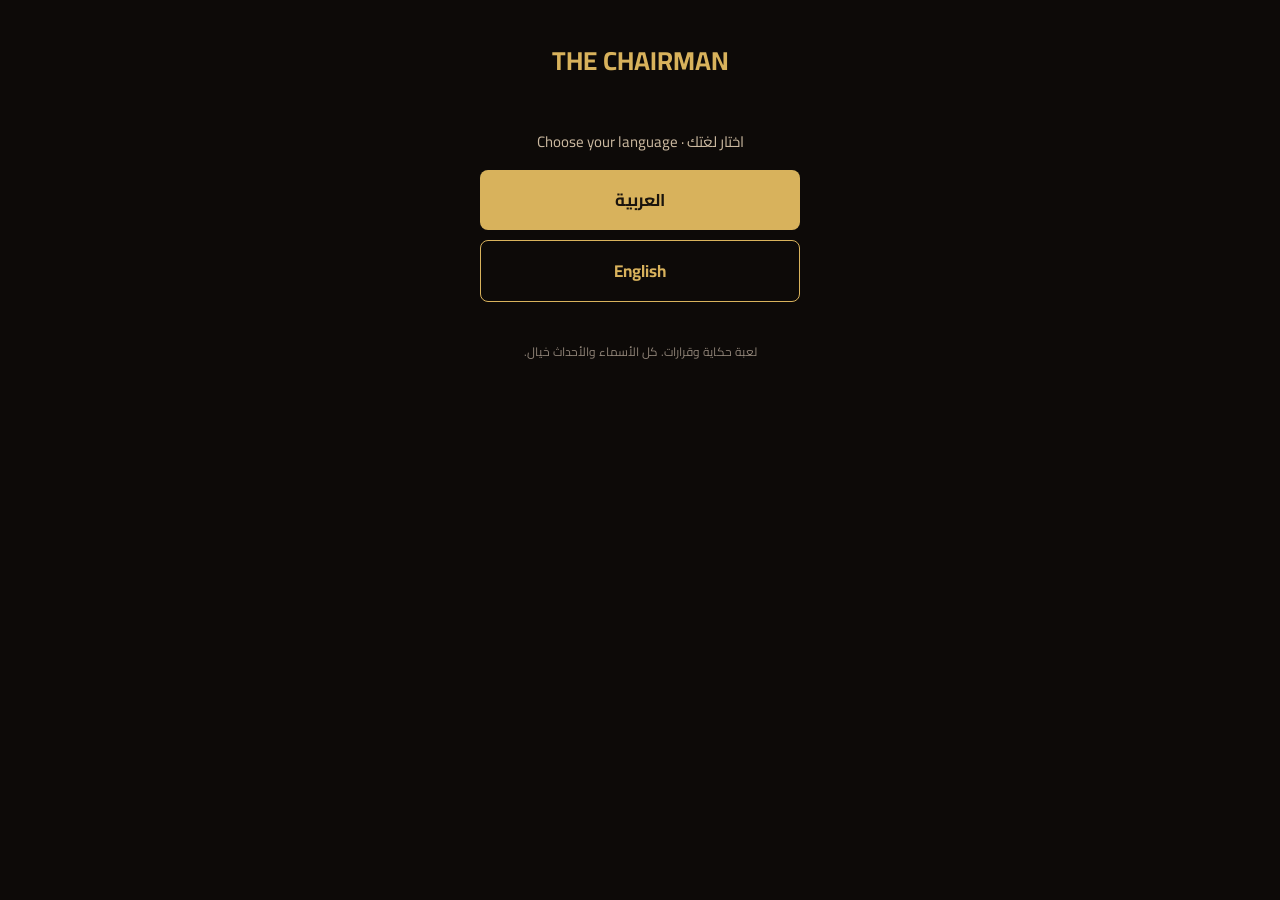
<file: index.html>
<!doctype html>
<html lang="ar" dir="rtl">
<head>
<meta charset="utf-8">
<meta name="viewport" content="width=device-width, initial-scale=1">
<title>THE CHAIRMAN</title>
<meta name="description" content="THE CHAIRMAN: a free interactive story game. Arabic / English. لعبة قصص تفاعلية مجانية.">
<meta property="og:title" content="THE CHAIRMAN">
<meta property="og:description" content="نادي كبير وقع. وحد لازم يرجّعه. A big club has fallen. Someone has to bring it back.">
<meta property="og:image" content="https://family-game-eg.github.io/chairman/cover.jpg">
<link rel="preconnect" href="https://fonts.googleapis.com"><link rel="preconnect" href="https://fonts.gstatic.com" crossorigin>
<link href="https://fonts.googleapis.com/css2?family=Cairo:wght@400;600;700;800&display=swap" rel="stylesheet">
<link rel="stylesheet" href="game.css">
<style>
html,body{margin:0;background:#0d0a08;color:#f3ede4;font-family:'Cairo',system-ui,sans-serif}
.wrap{max-width:520px;margin:0 auto;padding:12px 12px 40px}
.top{text-align:center;padding:18px 0 6px}
.top a{color:#d8b25c;text-decoration:none;font-size:13px}
.top h1{font-size:26px;margin:6px 0 2px;color:#d8b25c}
.foot{text-align:center;color:#8f8377;font-size:12px;margin-top:18px}
button,input{font-family:inherit}
#langpick{text-align:center;padding:34px 10px 10px}
#langpick .lp-title{font-size:15px;color:#cbb9a0;margin-bottom:14px}
#langpick button{display:block;width:100%;max-width:320px;margin:10px auto;background:#d8b25c;color:#1a140d;border:0;border-radius:8px;padding:14px;font-size:17px;font-weight:700;cursor:pointer;min-height:48px}
#langpick button.lp-en{background:transparent;color:#d8b25c;border:1px solid #d8b25c}
#langswitch{position:fixed;top:8px;inset-inline-start:8px;z-index:99;background:rgba(36,29,24,.85);color:#d8b25c;border:1px solid #4a3d30;border-radius:20px;padding:4px 12px;font-size:12px;font-weight:700;cursor:pointer}
</style>
</head>
<body>
<button id="langswitch" type="button" style="display:none">English</button>
<div class="wrap">
<div class="top"><h1>THE CHAIRMAN</h1></div>
<div id="langpick" style="display:none">
<div class="lp-title">اختار لغتك · Choose your language</div>
<button type="button" data-lang="ar">العربية</button>
<button type="button" data-lang="en" class="lp-en">English</button>
</div>
<div id="root"></div>
<div class="foot" id="foot">لعبة حكاية وقرارات. كل الأسماء والأحداث خيال.</div>
</div>
<script>
(function(){
  var KEY="chairman-lang";
  var FOOT={ar:"لعبة حكاية وقرارات. كل الأسماء والأحداث خيال.",en:"A story and decisions game. All names and events are fiction."};
  var OTHER={ar:"English",en:"العربية"};
  var TAGS={"أسطورة":"Legend","بداية":"The start","بعد الخسارة":"After the Loss","رئيس النادي":"Club President","عضو تحت السن":"Junior Member","عضو مجلس":"Board member","لاعب أول فريق":"First-team player","مرشح":"Candidate","مرشح للرئاسة":"Presidential Candidate","مصاب":"Injured","معتزل":"Retired","موظف إدارة":"Administration clerk","نائب رئيس":"Vice President","ناشئ":"Youth player","نجم الفريق":"Star of the Team"};
  function migrateTag(lang){
    try{
      var raw=localStorage.getItem("chairman-save.v1");
      if(!raw)return;
      var sv=JSON.parse(raw);
      if(!sv||!sv.tag)return;
      for(var ar in TAGS){var en=TAGS[ar];
        if(lang==="en"&&sv.tag===ar)sv.tag=en;
        else if(lang==="ar"&&sv.tag===en)sv.tag=ar;}
      localStorage.setItem("chairman-save.v1",JSON.stringify(sv));
    }catch(e){}
  }
  function start(lang){
    migrateTag(lang);
    try{localStorage.setItem(KEY,lang);}catch(e){}
    document.documentElement.lang=lang;
    document.documentElement.dir=lang==="ar"?"rtl":"ltr";
    document.getElementById("foot").textContent=FOOT[lang];
    var sw=document.getElementById("langswitch");
    sw.textContent=OTHER[lang];
    sw.style.display="block";
    sw.onclick=function(){
      try{localStorage.setItem(KEY,lang==="ar"?"en":"ar");}catch(e){}
      location.reload();
    };
    document.getElementById("langpick").style.display="none";
    var s=document.createElement("script");
    s.src=lang==="ar"?"game.js":"game-en.js";
    document.body.appendChild(s);
  }
  var saved=null;
  try{saved=localStorage.getItem(KEY);}catch(e){}
  if(saved==="ar"||saved==="en"){start(saved);}
  else{
    var lp=document.getElementById("langpick");
    lp.style.display="block";
    var btns=lp.querySelectorAll("button[data-lang]");
    for(var i=0;i<btns.length;i++){btns[i].onclick=function(){start(this.getAttribute("data-lang"));};}    
  }
})();
</script>
</body>
</html>
</file>
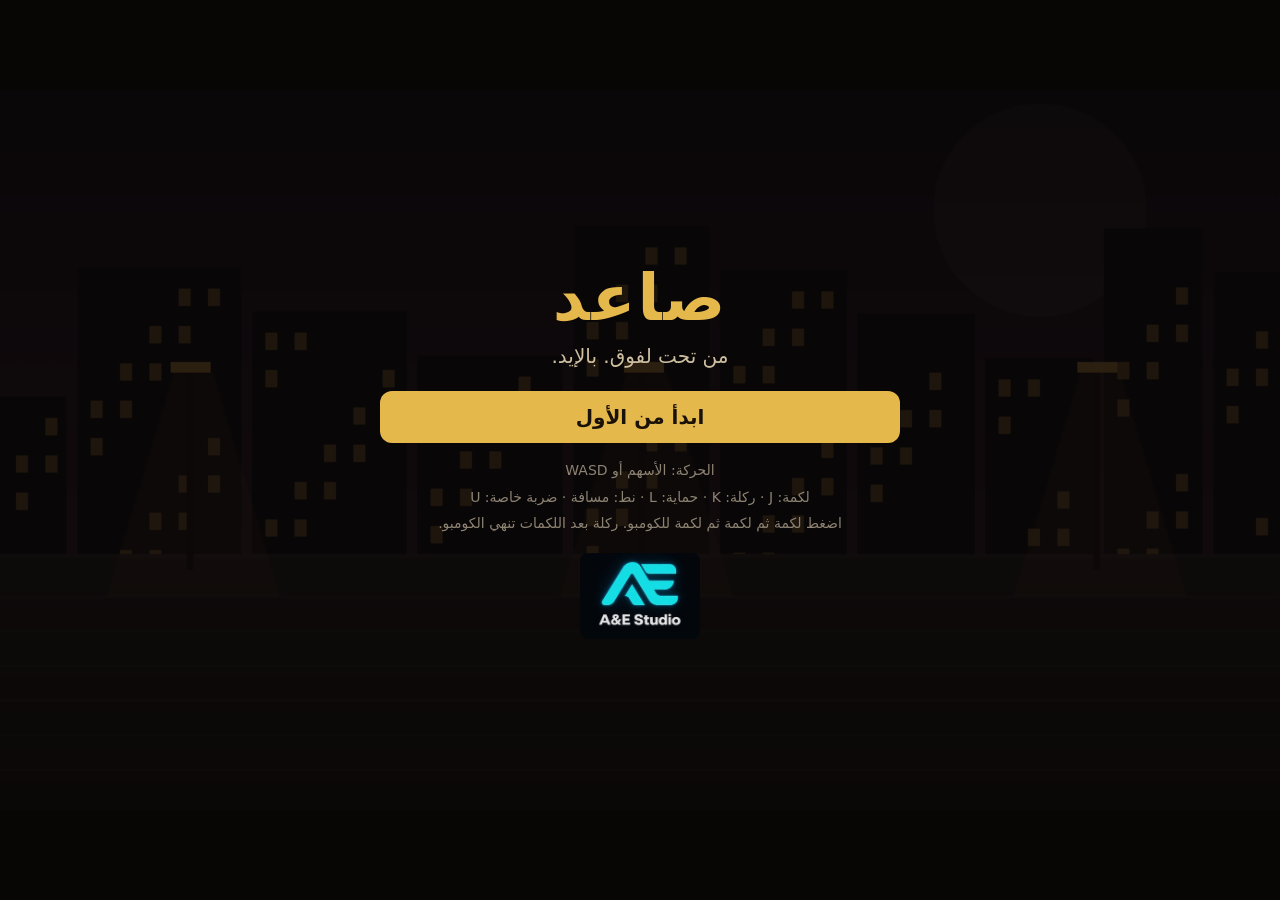
<file: sa3ed/index.html>
<!doctype html>
<html lang="ar" dir="rtl">
<head>
<meta charset="utf-8">
<meta name="viewport" content="width=device-width,initial-scale=1,maximum-scale=1,user-scalable=no,viewport-fit=cover">
<title>صاعد</title>
<meta property="og:title" content="صاعد">
<meta property="og:description" content="لعبة عراك شوارع 2D. من تحت لفوق، بالإيد.">
<style>
html,body{margin:0;height:100%;background:#0b0908;overflow:hidden;touch-action:none;user-select:none;-webkit-user-select:none;-webkit-touch-callout:none;font-family:system-ui,-apple-system,'Segoe UI',Tahoma,Arial,sans-serif;color:#f1e6d0}
#c{position:fixed;left:50%;top:50%;transform:translate(-50%,-50%);background:#000;image-rendering:auto}
#menu{position:fixed;inset:0;display:flex;align-items:center;justify-content:center;background:rgba(8,6,5,.82);z-index:5;text-align:center;padding:16px;box-sizing:border-box}
#menu.hide{display:none}
.card{max-width:520px;width:100%}
h1{font-size:64px;margin:0 0 4px;color:#e5b84c;letter-spacing:2px}
h2{font-size:34px;margin:0 0 6px;color:#e5b84c}
.sub{font-size:20px;color:#cdbf9f;margin:0 0 18px;line-height:1.7}
.kb{font-size:14px;color:#8d8372;margin:14px 0 0;line-height:1.9}
button.b{display:block;width:100%;margin:10px 0;padding:14px;font-size:20px;font-weight:700;border:0;border-radius:12px;background:#e5b84c;color:#1a1208;font-family:inherit;cursor:pointer}
button.b.alt{background:#2a221c;color:#e5b84c;border:1px solid #5a4a2c}
#tc{position:fixed;inset:0;z-index:3;pointer-events:none;display:none}
#tc.on{display:block}
.tb{position:absolute;pointer-events:auto;border-radius:50%;background:rgba(229,184,76,.18);border:2px solid rgba(229,184,76,.55);color:#f1e6d0;display:flex;align-items:center;justify-content:center;font-weight:700;font-size:15px;touch-action:none}
.tb.on{background:rgba(229,184,76,.5)}
#rot{position:fixed;inset:0;z-index:9;background:#0b0908;display:none;align-items:center;justify-content:center;text-align:center;font-size:22px;color:#e5b84c;padding:20px}
</style>
</head>
<body>
<canvas id="c"></canvas>
<div id="tc"></div>
<div id="menu"><div class="card" id="card"></div></div>
<div id="rot">لف الموبايل بالعرض عشان تلعب</div>
<script>
(()=>{
'use strict';
const W=960,H=540,LT=360,LB=500;
const cv=document.getElementById('c'),ctx=cv.getContext('2d');cv.width=W;cv.height=H;
const menu=document.getElementById('menu'),card=document.getElementById('card'),tc=document.getElementById('tc'),rot=document.getElementById('rot');
const touch=('ontouchstart' in window)||navigator.maxTouchPoints>0;
function resize(){const s=Math.min(innerWidth/W,innerHeight/H);cv.style.width=W*s+'px';cv.style.height=H*s+'px';
  rot.style.display=(touch&&innerHeight>innerWidth)?'flex':'none';}
addEventListener('resize',resize);resize();

/* ---------- audio ---------- */
let AC=null,mute=false;
function snd(f,d,type,vol,slide){if(mute)return;try{AC=AC||new (window.AudioContext||window.webkitAudioContext)();const o=AC.createOscillator(),g=AC.createGain();o.type=type||'square';o.frequency.value=f;if(slide)o.frequency.exponentialRampToValueAtTime(Math.max(30,f+slide),AC.currentTime+d);g.gain.value=vol||.06;g.gain.exponentialRampToValueAtTime(.0001,AC.currentTime+d);o.connect(g);g.connect(AC.destination);o.start();o.stop(AC.currentTime+d);}catch(e){}}
const sHit=()=>snd(140,.09,'sawtooth',.09,-80),sBig=()=>snd(90,.2,'sawtooth',.12,-50),sSwing=()=>snd(300,.06,'triangle',.03,-120),sBlock=()=>snd(500,.05,'square',.04),sPick=()=>snd(600,.15,'sine',.06,300);

/* ---------- input ---------- */
const keys={};const pressed={};
const KM={ArrowLeft:'L',KeyA:'L',ArrowRight:'R',KeyD:'R',ArrowUp:'U',KeyW:'U',ArrowDown:'D',KeyS:'D',Space:'J',KeyJ:'P',KeyZ:'P',KeyK:'K',KeyX:'K',KeyL:'B',KeyC:'B',KeyU:'S',KeyV:'S',ShiftLeft:'B'};
addEventListener('keydown',e=>{const k=KM[e.code];if(k){e.preventDefault();if(!keys[k])pressed[k]=true;keys[k]=true;}if(e.code==='Enter'&&!menu.classList.contains('hide')){const b=card.querySelector('button');b&&b.click();}if(e.code==='KeyM')mute=!mute;});
addEventListener('keyup',e=>{const k=KM[e.code];if(k){e.preventDefault();keys[k]=false;}});
addEventListener('blur',()=>{for(const k in keys)keys[k]=false;});
function buildTouch(){
  const defs=[['L','◀',20,18,64],['R','▶',108,18,64],['U','▲',64,86,60],['D','▼',64,-46,60],
    ['P','لكمة',null,64,74,20],['K','ركلة',null,150,74,20],['B','حماية',null,20,64,98],['J','نط',null,110,60,110],['S','خاصة',null,170,60,70]];
  const L=[ // [key,label,css]
   ['L','◀','left:14px;bottom:54px;width:62px;height:62px'],['R','▶','left:98px;bottom:54px;width:62px;height:62px'],
   ['U','▲','left:56px;bottom:118px;width:56px;height:56px'],['D','▼','left:56px;bottom:-4px;width:56px;height:56px'],
   ['P','لكمة','right:14px;bottom:70px;width:78px;height:78px'],['K','ركلة','right:104px;bottom:44px;width:78px;height:78px'],
   ['B','حماية','right:14px;bottom:-4px;width:64px;height:64px'],['J','نط','right:196px;bottom:30px;width:62px;height:62px'],['S','خاصة','right:104px;bottom:132px;width:64px;height:64px']];
  for(const [k,t,css] of L){const d=document.createElement('div');d.className='tb';d.textContent=t;d.style.cssText=css;
    const on=e=>{e.preventDefault();if(!keys[k])pressed[k]=true;keys[k]=true;d.classList.add('on');};
    const off=e=>{e.preventDefault();keys[k]=false;d.classList.remove('on');};
    d.addEventListener('pointerdown',on);d.addEventListener('pointerup',off);d.addEventListener('pointercancel',off);d.addEventListener('pointerleave',off);
    tc.appendChild(d);}
}
buildTouch();
if(touch)tc.classList.add('on');

/* ---------- data ---------- */
const ATK={
 p1:{kind:'punch',su:4,ac:4,rc:8,dmg:6,rch:54,kb:3,stun:14},
 p2:{kind:'punch2',su:4,ac:4,rc:9,dmg:7,rch:56,kb:4,stun:14},
 p3:{kind:'punch3',su:6,ac:4,rc:16,dmg:11,rch:62,kb:9,stun:30,down:1,mv:3},
 k:{kind:'kick',su:9,ac:5,rc:16,dmg:13,rch:72,kb:10,stun:30,down:1},
 jk:{kind:'air',su:0,ac:40,rc:0,dmg:11,rch:60,kb:8,stun:24,down:1},
 spin:{kind:'spin',su:6,ac:14,rc:14,dmg:20,rch:115,kb:14,stun:40,down:1,aoe:1},
 jab:{kind:'punch',su:16,ac:4,rc:20,dmg:7,rch:56,kb:4,stun:16},
 ekick:{kind:'kick',su:22,ac:5,rc:22,dmg:10,rch:66,kb:8,stun:22,down:1},
 slash:{kind:'punch',su:12,ac:4,rc:18,dmg:9,rch:58,kb:5,stun:18,blade:1},
 hook:{kind:'punch3',su:24,ac:5,rc:26,dmg:15,rch:68,kb:10,stun:30,down:1},
 stomp:{kind:'slam',su:30,ac:5,rc:30,dmg:14,rch:110,kb:9,stun:28,down:1,aoe:1},
 charge:{kind:'charge',su:30,ac:26,rc:26,dmg:16,rch:60,kb:11,stun:34,down:1,mv:9},
 slam:{kind:'slam',su:34,ac:5,rc:30,dmg:20,rch:140,kb:12,stun:40,down:1,aoe:1},
 flurry:{kind:'punch',su:10,ac:4,rc:10,dmg:8,rch:58,kb:4,stun:14,multi:3},
 bkick:{kind:'kick',su:12,ac:5,rc:16,dmg:13,rch:76,kb:10,stun:28,down:1}
};
const TYPES={
 thug:{hp:34,spd:1.3,sc:1,skin:'#b98a63',top:'#5f6168',pants:'#2b2d33',hair:'#1a1410',atks:['jab','jab','ekick'],cd:[55,110],pts:100},
 knife:{hp:28,spd:2.0,sc:.98,skin:'#a87855',top:'#7a4b3a',pants:'#241f1d',hair:'#120e0c',atks:['slash','slash'],cd:[40,85],pts:150,knife:1},
 brute:{hp:78,spd:.95,sc:1.18,skin:'#a07050',top:'#3f4a55',pants:'#1c1f24',hair:'#0f0c0a',atks:['hook','stomp'],cd:[70,130],pts:300,poise:3},
 bally:{boss:1,name:'بلية',hp:210,spd:1.5,sc:1.28,skin:'#a87855',top:'#8a2a2a',pants:'#1a1214',hair:'#0c0a0a',atks:['jab','ekick','charge','hook'],cd:[35,75],pts:1000,poise:5},
 gazar:{boss:1,name:'الجزار',hp:300,spd:1.2,sc:1.34,skin:'#9c6a48',top:'#d8d2c4',pants:'#2a2420',hair:'#161010',atks:['hook','slam','stomp','jab'],cd:[40,80],pts:1500,poise:6},
 antar:{boss:1,name:'عنتر',hp:340,spd:2.1,sc:1.2,skin:'#8e5e40',top:'#1f3a5a',pants:'#14171c',hair:'#090707',atks:['flurry','bkick','charge','ekick'],cd:[25,60],pts:2000,poise:6},
 basha:{boss:1,name:'الباشا',hp:460,spd:1.9,sc:1.26,skin:'#b08462',top:'#e8e4da',pants:'#17151a',hair:'#bdbdbd',atks:['flurry','bkick','charge','slam','hook'],cd:[22,55],pts:3000,poise:7}
};
const STAGES=[
 {name:'الحارة',intro:'تلات سنين ماحدش سأل عليك. النهارده الحارة كلها هتعرف اسمك. بلية ملك الحارة مستنيك في آخرها.',
  sky:['#150f1a','#3b2230'],bld:'#0f0a10',win:'#e2a94a',ground:['#2a2123','#18120f'],waves:[['thug','thug'],['thug','thug','knife']],boss:'bally'},
 {name:'السوق',intro:'الحارة عرفتك. بس السوق ليه كبير، والجزار ما بيسيبش حد يعدّي من غير ما يدفع تمنه.',
  sky:['#1a1210','#4a2c1c'],bld:'#140c08',win:'#f0b860',ground:['#352820','#1a120d'],waves:[['thug','knife','knife'],['brute','thug'],['brute','knife','thug']],boss:'gazar'},
 {name:'الكوبري',intro:'تحت الكوبري بيتحدد مين يطلع ومين يقع. عنتر ما اتهزمش في سبعتاشر نزال.',
  sky:['#0a1220','#1c3250'],bld:'#080d16',win:'#7fb4e0',ground:['#222a33','#12171c'],waves:[['knife','knife','thug','thug'],['brute','brute'],['knife','brute','thug']],boss:'antar'},
 {name:'البرج',intro:'آخر دور. الباشا قاعد فوق ومحدش وصله. الليلة هتعرف إنت مين.',
  sky:['#120a10','#3a1830'],bld:'#0a060a',win:'#ffd36a',ground:['#2b2228','#150f14'],waves:[['brute','knife','knife'],['brute','brute','thug','knife'],['brute','knife','knife','thug']],boss:'basha'}
];

/* ---------- state ---------- */
let G=null,stageIdx=0,best=+(localStorage.getItem('sa3ed.best')||0),shake=0,hitstop=0,parts=[],foods=[],floats=[],frame=0;
function mkFighter(o){return Object.assign({x:0,y:430,z:0,vz:0,vx:0,f:1,hp:100,max:100,st:'idle',t:0,atk:null,hitDone:false,anim:0,stun:0,inv:0,sc:1,cd:60,engaged:false,poise:0,flash:0,dead:false,aiT:0,jumpAtk:false,multiN:0},o);}
function newGame(){
  G={mode:'play',p:mkFighter({x:140,y:440,hp:100,max:100,skin:'#b88a60',top:'#b02a24',pants:'#14161c',hair:'#0c0907',sc:1.02,isP:1,meter:0,combo:0,comboT:0,buf:null,bufT:0}),
     en:[],wave:0,boss:false,score:0,spawnT:0,bannerT:0,banner:'',clear:false,clearT:0,bossRef:null,kills:0};
}
function startStage(i){
  stageIdx=i;const keepScore=G?G.score:0,php=G?Math.min(100,G.p.hp+40):100;
  newGame();G.score=keepScore;if(i>0)G.p.hp=Math.max(php,60);foods=[];parts=[];floats=[];
  G.bannerT=120;G.banner=STAGES[i].name;G.spawnT=60;hideMenu();
}
function spawn(type,fromLeft,stIdx){
  const T=TYPES[type],k=1+.1*stageIdx;
  const e=mkFighter({type,x:fromLeft?-50:W+50,y:LT+30+Math.random()*(LB-LT-50),f:fromLeft?1:-1,hp:Math.round(T.hp*(T.boss?1:k)),max:Math.round(T.hp*(T.boss?1:k)),sc:T.sc,skin:T.skin,top:T.top,pants:T.pants,hair:T.hair,T,cd:60+Math.random()*50,poise:T.poise||0,pmax:T.poise||0,knife:T.knife,boss:T.boss});
  e.st='walk';e.entering=true;G.en.push(e);return e;
}
function nextWave(){
  const S=STAGES[stageIdx];
  if(G.wave<S.waves.length){
    const w=S.waves[G.wave];G.wave++;G.bannerT=90;G.banner='الموجة '+G.wave+' من '+S.waves.length;
    w.forEach((t,i)=>spawn(t,i%2===0,stageIdx));
  }else if(!G.boss){
    G.boss=true;const b=spawn(S.boss,false,stageIdx);G.bossRef=b;G.bannerT=140;G.banner='الزعيم: '+TYPES[S.boss].name;snd(70,.5,'sawtooth',.1,-30);
  }
}

/* ---------- combat ---------- */
function free(f){return f.st==='idle'||f.st==='walk';}
function startAtk(f,name){f.st='atk';f.atk=name;f.t=0;f.hitDone=false;f.multiN=0;if(f.isP)sSwing();}
function inFront(a,b,reach){const dx=(b.x-a.x)*a.f;return dx>-18&&dx<reach;}
function applyHit(a,b,A){
  const dir=b.x>=a.x?1:-1;let dmg=A.dmg;
  const blocking=b.st==='block'&&b.f===-dir;
  if(blocking){dmg=Math.max(1,Math.round(dmg*.15));b.hp-=dmg;b.x+=dir*6;sBlock();spark(b.x-dir*-10,b.y-b.z-70,'#9ec8ff',6);b.flash=4;hitstop=2;if(a.isP===undefined&&A.dmg>=14){a.st='hurt';a.stun=18;a.t=0;}return;}
  b.hp-=dmg;b.flash=5;hitstop=Math.max(hitstop,A.down?7:3);shake=Math.max(shake,A.down?8:3);
  A.down?sBig():sHit();spark(b.x,b.y-b.z-70,'#ffd9a0',A.down?12:7);
  if(a.isP){a.meter=Math.min(100,a.meter+(A.down?9:5));G.score+=dmg*2;floats.push({x:b.x,y:b.y-b.z-130,t:30,s:'-'+dmg});}
  else if(b.isP){b.combo=0;}
  if(b.boss){b.poise-=A.down?2:1;if(b.poise<=0){b.poise=b.pmax;b.st='down';b.t=0;b.vx=dir*A.kb*.6;b.vz=5;b.atk=null;}else if(A.dmg>=11&&b.st!=='atk'){b.st='hurt';b.stun=14;b.t=0;b.vx=dir*2;}return;}
  if(b.T&&b.T.poise&&!A.down){b.poise--;if(b.poise>0&&b.st==='atk'){return;}if(b.poise<=0)b.poise=b.pmax;}
  b.atk=null;
  if(A.down||b.hp<=0){b.st='down';b.t=0;b.vx=dir*A.kb*.7;b.vz=A.down?6:3;}
  else{b.st='hurt';b.stun=A.stun;b.t=0;b.vx=dir*A.kb*.5;}
}
function spark(x,y,c,n){for(let i=0;i<n;i++)parts.push({x,y,vx:(Math.random()-.5)*7,vy:(Math.random()-.9)*6,l:14+Math.random()*10,c});}
function updAtk(f){
  const A=ATK[f.atk];f.t++;
  const total=A.su+A.ac+A.rc;
  if(f.atk==='jk'){
    if(!f.hitDone)for(const tg of targets(f)){if(inFront(f,tg,A.rch)&&Math.abs(tg.y-f.y)<34&&f.z>8){applyHit(f,tg,A);f.hitDone=true;}}
    if(f.z<=0){f.st='idle';f.atk=null;}return;
  }
  if(f.t>A.su&&f.t<=A.su+A.ac){
    if(A.mv)f.x+=f.f*A.mv;
    if(!f.hitDone||(A.multi&&f.t%4===0&&f.multiN<A.multi)){
      let hit=false;
      for(const tg of targets(f)){
        if(tg.inv>0||tg.st==='down'||tg.dead)continue;
        const dy=Math.abs(tg.y-f.y);
        const ok=A.aoe?(Math.abs(tg.x-f.x)<A.rch&&dy<46):(inFront(f,tg,A.rch)&&dy<32&&Math.abs(tg.z-f.z)<50);
        if(ok){applyHit(f,tg,A);hit=true;}
      }
      if(hit){f.hitDone=true;f.multiN++;if(f.atk==='p3'||f.atk==='k')f.cancelOK=true;}
      else if(A.multi&&f.t%4===0)f.multiN++;
    }
  }
  if(f.atk==='spin')f.inv=2;
  if(f.t>=total){f.st='idle';f.atk=null;}
}
function targets(f){return f.isP?G.en.filter(e=>!e.dead):[G.p];}

/* ---------- player ---------- */
function updPlayer(p){
  const sp=3.3;
  if(p.inv>0)p.inv--;
  if(p.flash>0)p.flash--;
  if(p.comboT>0){p.comboT--;if(!p.comboT)p.combo=0;}
  if(pressed.P){p.buf='P';p.bufT=10;}if(pressed.K){p.buf='K';p.bufT=10;}if(pressed.S){p.buf='S';p.bufT=10;}if(pressed.J){p.buf='J';p.bufT=6;}
  if(p.bufT>0){p.bufT--;if(!p.bufT)p.buf=null;}
  p.anim++;
  const mx=(keys.R?1:0)-(keys.L?1:0),my=(keys.D?1:0)-(keys.U?1:0);
  if(p.st==='hurt'){p.t++;p.x+=p.vx;p.vx*=.8;if(p.t>=p.stun){p.st='idle';}}
  else if(p.st==='down'){p.t++;p.x+=p.vx;p.vx*=.9;p.inv=30;if(p.t>70&&p.z<=0){if(p.hp<=0){p.dead=true;}else{p.st='idle';p.inv=40;}}}
  else if(p.st==='atk'){
    if(p.atk==='jk'){p.x+=p.f*1.5+mx*1.5;}
    updAtk(p);
    if(p.st==='atk'){const A=ATK[p.atk];if(p.t>A.su+A.ac&&p.buf==='P'&&(p.atk==='p1'||p.atk==='p2')){const n=p.atk==='p1'?'p2':'p3';p.buf=null;startAtk(p,n);}
      else if(p.t>A.su+A.ac&&p.buf==='K'&&(p.atk==='p1'||p.atk==='p2'||p.atk==='p3')){p.buf=null;startAtk(p,'k');}}
  }else{
    if(keys.B&&p.z<=0){p.st='block';}
    else if(p.st==='block'){p.st='idle';}
    if(p.st!=='block'){
      if(mx||my){p.st='walk';if(mx)p.f=mx;p.x+=mx*sp;p.y+=my*sp*.75;}else if(p.z<=0)p.st='idle';
      if(p.buf==='J'&&p.z<=0){p.vz=12;p.buf=null;}
      if(p.z>0||p.vz>0){if(p.buf==='K'||p.buf==='P'){p.buf=null;startAtk(p,'jk');}}
      else if(p.buf==='S'&&p.meter>=50){p.meter-=50;p.buf=null;startAtk(p,'spin');sBig();}
      else if(p.buf==='P'){p.buf=null;const c=p.comboT>0?p.combo:0;startAtk(p,'p1');p.combo=1;p.comboT=40;}
      else if(p.buf==='K'){p.buf=null;startAtk(p,'k');}
    }
  }
  if(p.z>0||p.vz!==0){p.z+=p.vz;p.vz-=.75;if(p.z<=0){p.z=0;p.vz=0;if(p.st==='atk'&&p.atk==='jk'){p.st='idle';p.atk=null;}}}
  p.x=Math.max(30,Math.min(W-30,p.x));p.y=Math.max(LT,Math.min(LB,p.y));
  if(p.hp<=0&&p.st!=='down'){p.hp=0;p.st='down';p.t=0;p.vx=-p.f*4;p.vz=6;}
  if(p.hp<=0&&p.st==='down'&&p.t>60&&G.mode==='play'){G.mode='dead';setTimeout(showDead,500);}
}

/* ---------- enemies ---------- */
function updEnemy(e){
  const p=G.p,T=e.T;
  e.anim++;if(e.flash>0)e.flash--;if(e.inv>0)e.inv--;
  if(e.z>0||e.vz){e.z+=e.vz;e.vz-=.7;if(e.z<=0){e.z=0;e.vz=0;}}
  if(e.dead){e.t++;return;}
  if(e.st==='down'){e.t++;e.x+=e.vx;e.vx*=.88;e.inv=20;if(e.hp<=0&&e.t>55){e.dead=true;e.t=0;onKill(e);return;}if(e.hp>0&&e.t>60&&e.z<=0){e.st='idle';e.inv=40;e.cd=30;}return;}
  if(e.st==='hurt'){e.t++;e.x+=e.vx;e.vx*=.8;if(e.t>=e.stun){e.st='idle';e.cd=Math.min(e.cd,25);}return;}
  if(e.entering){e.f=e.x<W/2?1:-1;e.x+=e.f*2.4;e.st='walk';if(e.x>40&&e.x<W-40)e.entering=false;return;}
  if(e.st==='atk'){
    if(T.boss&&e.atk!=='charge'&&e.atk!=='slam')e.f=e.f; 
    updAtk(e);if(e.st!=='atk'){e.cd=T.cd[0]+Math.random()*(T.cd[1]-T.cd[0]);if(T.boss&&e.hp<e.max*.5)e.cd*=.6;e.engaged=false;}return;
  }
  e.cd--;
  const dx=p.x-e.x,dy=p.y-e.y,ad=Math.abs(dx),ady=Math.abs(dy);
  if(p.st!=='down')e.f=dx>=0?1:-1;
  const engagedCount=G.en.filter(o=>o!==e&&o.engaged&&!o.dead).length;
  const wantEngage=e.engaged||engagedCount<(T.boss?3:2)||T.boss;
  if(wantEngage)e.engaged=true;
  const spd=T.spd*(T.boss&&e.hp<e.max*.5?1.25:1);
  // react: block if player is attacking nearby (non-boss chance)
  if(p.st==='atk'&&ad<110&&ady<40&&Math.random()<(T.boss?.02:.012)&&e.st!=='block'){e.st='block';e.t=0;}
  if(e.st==='block'){e.t++;if(e.t>26)e.st='idle';return;}
  if(!e.engaged){ // orbit
    const want=190+((e.x*7)%80);const tx=p.x-Math.sign(dx)*want;e.x+=Math.sign(tx-e.x)*Math.min(spd,Math.abs(tx-e.x));
    const ty=p.y+((e.y*3)%60-30);e.y+=Math.sign(ty-e.y)*Math.min(spd*.7,Math.abs(ty-e.y));e.st='walk';
  }else{
    const aname=T.atks[(Math.random()*T.atks.length)|0];
    const A=ATK[aname];const reach=Math.max(A.rch-10,50);
    if(ady>14||ad>reach-8&&A.kind!=='charge'){
      const tx=p.x-Math.sign(dx)*(reach-18);
      const mvx=ad>reach-8?Math.sign(dx)*spd:0;e.x+=mvx;
      const mvy=ady>14?Math.sign(dy)*spd*.8:0;e.y+=mvy;e.st='walk';
    }else e.st='idle';
    if(e.cd<=0&&p.st!=='down'&&(p.inv<=0)){
      let pick=aname;
      if(T.boss){ // choose by distance
        const options=T.atks.filter(n=>{const k=ATK[n].kind;if(k==='charge')return ad>150&&ad<420;if(k==='slam')return ad<150;return ad<ATK[n].rch+10;});
        if(options.length)pick=options[(Math.random()*options.length)|0];else{e.cd=10;return;}
      }else if(ad>A.rch||ady>30){e.cd=8;return;}
      e.f=dx>=0?1:-1;startAtk(e,pick);
    }
  }
  e.x=Math.max(-70,Math.min(W+70,e.x));e.y=Math.max(LT,Math.min(LB,e.y));
}
function onKill(e){
  G.score+=e.T.pts;G.kills++;if(Math.random()<(e.boss?1:.28))foods.push({x:e.x,y:e.y,l:900});
}

/* ---------- main update ---------- */
function update(){
  frame++;
  if(!G||G.mode==='menu')return;
  if(hitstop>0){hitstop--;for(const k in pressed)delete pressed[k];return;}
  const p=G.p;
  if(G.mode==='play'||G.mode==='dead'||G.mode==='clear'){
    updPlayer(p);
    for(const e of G.en)updEnemy(e);
    G.en=G.en.filter(e=>!(e.dead&&e.t>40));
    for(const fd of foods){fd.l--;if(Math.abs(fd.x-p.x)<30&&Math.abs(fd.y-p.y)<26&&p.hp>0){p.hp=Math.min(p.max,p.hp+25);fd.l=0;sPick();floats.push({x:p.x,y:p.y-130,t:40,s:'+٢٥',c:'#8fe08f'});}}
    foods=foods.filter(f=>f.l>0);
    if(G.mode==='play'){
      if(G.bannerT>0)G.bannerT--;
      if(G.spawnT>0)G.spawnT--;
      else if(G.en.filter(e=>!e.dead).length===0){
        if(G.boss){G.mode='clear';setTimeout(showClear,1400);}else{G.spawnT=50;nextWave();}
      }
    }
  }
  for(const q of parts){q.x+=q.vx;q.y+=q.vy;q.vy+=.4;q.l--;}parts=parts.filter(q=>q.l>0);
  for(const f of floats){f.t--;f.y-=.8;}floats=floats.filter(f=>f.t>0);
  if(shake>0)shake*=.85;if(shake<.3)shake=0;
  for(const k in pressed)delete pressed[k];
}

/* ---------- drawing ---------- */
function ik(sx,sy,tx,ty,l1,l2,dir){let dx=tx-sx,dy=ty-sy;let d=Math.hypot(dx,dy);const m=l1+l2-.5;if(d>m){dx*=m/d;dy*=m/d;d=m;}if(d<8)d=8;const a=Math.atan2(dy,dx);const c=Math.max(-1,Math.min(1,(l1*l1+d*d-l2*l2)/(2*l1*d)));const b=Math.acos(c)*dir;return[sx+Math.cos(a+b)*l1,sy+Math.sin(a+b)*l1,sx+dx,sy+dy];}
function lerp(a,b,t){return a+(b-a)*t;}
function pose(f){
  const P={hf:[30,-96],hb:[16,-90],ff:[12,0],fb:[-14,0],lean:0,rot:0,hdx:0};
  const bob=Math.sin(f.anim*.12)*1.5;P.hf[1]+=bob;P.hb[1]+=bob;
  if(f.st==='walk'){const q=f.anim*.25;P.ff=[12+Math.sin(q)*18,-Math.max(0,Math.cos(q))*8];P.fb=[-14-Math.sin(q)*18,-Math.max(0,-Math.cos(q))*8];}
  if(f.z>2){P.ff=[16,-24];P.fb=[-10,-16];}
  if(f.st==='block'){P.hf=[28,-114];P.hb=[36,-100];P.lean=4;}
  if(f.st==='hurt'){P.lean=-10;P.hf=[2,-70];P.hb=[-10,-76];P.hdx=-4;}
  if(f.st==='down'){const r=f.t<50?1:Math.max(0,1-(f.t-50)/20);P.rot=-1.45*r;P.hf=[10,-60];P.hb=[-6,-64];P.ff=[10,-6];P.fb=[-8,-10];}
  if(f.st==='atk'){
    const A=ATK[f.atk];let ext=0;
    if(f.t<=A.su){ext=-(f.t/Math.max(1,A.su));}else if(f.t<=A.su+A.ac)ext=1;else ext=1-(f.t-A.su-A.ac)/Math.max(1,A.rc);
    const w=Math.max(0,-ext),e=Math.max(0,ext);
    switch(A.kind){
      case 'punch':P.hf=[30+44*e-14*w,-98+4*e];P.hb=[14,-90];P.lean=4*e;P.ff=[16,0];P.fb=[-16,0];break;
      case 'punch2':P.hb=[26+46*e-14*w,-100];P.hf=[16,-92];P.lean=5*e;P.ff=[20,0];P.fb=[-18,0];break;
      case 'punch3':P.hf=[22+58*e-26*w,-92-8*e+14*w];P.hb=[10,-92];P.lean=10*e-6*w;P.ff=[26,0];P.fb=[-20,0];break;
      case 'kick':P.ff=[14+62*e-8*w,-80*e-26*w];P.lean=-8*e;P.fb=[-14,0];P.hf=[24,-100];P.hb=[6,-96];break;
      case 'air':P.ff=[44,-30];P.fb=[-8,-22];P.hf=[24,-100];P.hb=[0,-96];P.lean=-4;break;
      case 'spin':P.rot=f.t*.7;P.ff=[54,-48];P.fb=[-54,-48];P.hf=[36,-100];P.hb=[-36,-100];break;
      case 'charge':P.lean=16;P.hf=[42,-90];P.hb=[34,-104];P.ff=[24,0];P.fb=[-20,0];if(f.t<=A.su){P.lean=-6*w;P.hf=[0,-96];}break;
      case 'slam':{const up=f.t<=A.su?1:0;P.hf=up?[14,-150-6*w]:[46,-30];P.hb=up?[0,-150]:[34,-26];P.lean=up?-6:14;break;}
    }
  }
  return P;
}
function limb(x1,y1,x2,y2,x3,y3,col,w){ctx.strokeStyle=col;ctx.lineWidth=w;ctx.beginPath();ctx.moveTo(x1,y1);ctx.lineTo(x2,y2);ctx.lineTo(x3,y3);ctx.stroke();}
function drawF(f){
  const k=(f.y-LT)/(LB-LT),sc=f.sc*(.84+.26*k);
  if(f.dead&&f.t>20&&Math.floor(f.t/3)%2)return;
  ctx.save();
  ctx.fillStyle='rgba(0,0,0,.38)';ctx.beginPath();ctx.ellipse(f.x,f.y,30*sc,8*sc,0,0,7);ctx.fill();
  ctx.translate(f.x,f.y-f.z);ctx.scale(sc*f.f,sc);
  const P=pose(f);
  if(P.rot){ctx.translate(0,-50);ctx.rotate(P.rot);ctx.translate(0,50);}
  const hipY=-54,shY=-100,hx=P.lean;
  const skin=f.flash>0?'#fff':f.skin,top=f.flash>0?'#fff':f.top,pants=f.flash>0?'#ddd':f.pants;
  ctx.lineCap='round';ctx.lineJoin='round';
  // back limbs
  let l=ik(0,hipY,P.fb[0],P.fb[1],27,27,-1);limb(l[0],l[1],l[2],l[3],l[2],l[3],pants,12);ctx.strokeStyle=pants;ctx.lineWidth=12;ctx.beginPath();ctx.moveTo(0,hipY);ctx.lineTo(l[0],l[1]);ctx.lineTo(l[2],l[3]);ctx.stroke();
  ctx.fillStyle='#111';ctx.beginPath();ctx.ellipse(l[2]+4,l[3],9,4.5,0,0,7);ctx.fill();
  let a=ik(hx,shY,P.hb[0]+hx,P.hb[1],24,24,1);ctx.strokeStyle=skin;ctx.lineWidth=9;ctx.beginPath();ctx.moveTo(hx,shY);ctx.lineTo(a[0],a[1]);ctx.lineTo(a[2],a[3]);ctx.stroke();ctx.fillStyle=skin;ctx.beginPath();ctx.arc(a[2],a[3],5.5,0,7);ctx.fill();
  // torso
  ctx.strokeStyle=top;ctx.lineWidth=24;ctx.beginPath();ctx.moveTo(0,hipY);ctx.lineTo(hx,shY);ctx.stroke();
  ctx.strokeStyle=pants;ctx.lineWidth=14;ctx.beginPath();ctx.moveTo(-1,hipY+4);ctx.lineTo(1,hipY-2);ctx.stroke();
  // head
  ctx.fillStyle=skin;ctx.beginPath();ctx.arc(hx+P.hdx+2,shY-20,12,0,7);ctx.fill();
  ctx.fillStyle=f.hair;ctx.beginPath();ctx.arc(hx+P.hdx,shY-23,12.5,Math.PI*1.05,Math.PI*2.05);ctx.fill();
  if(f.isP){ctx.fillStyle='#e8e0d0';ctx.fillRect(hx+P.hdx-11,shY-29,24,4);}
  ctx.fillStyle='#111';ctx.beginPath();ctx.arc(hx+P.hdx+8,shY-20,1.8,0,7);ctx.fill();
  // front limbs
  l=ik(0,hipY,P.ff[0],P.ff[1],27,27,-1);ctx.strokeStyle=pants;ctx.lineWidth=13;ctx.beginPath();ctx.moveTo(0,hipY);ctx.lineTo(l[0],l[1]);ctx.lineTo(l[2],l[3]);ctx.stroke();
  ctx.fillStyle='#161616';ctx.beginPath();ctx.ellipse(l[2]+5,l[3],10,5,0,0,7);ctx.fill();
  a=ik(hx,shY,P.hf[0]+hx,P.hf[1],24,24,1);ctx.strokeStyle=skin;ctx.lineWidth=10;ctx.beginPath();ctx.moveTo(hx,shY);ctx.lineTo(a[0],a[1]);ctx.lineTo(a[2],a[3]);ctx.stroke();ctx.fillStyle=skin;ctx.beginPath();ctx.arc(a[2],a[3],6,0,7);ctx.fill();
  if(f.isP||f.boss){ctx.strokeStyle='#e8e0d0';ctx.lineWidth=11;ctx.beginPath();const mx=lerp(hx,a[0],.18),my=lerp(shY,a[1],.18);ctx.moveTo(a[2]-(a[2]-a[0])*.35,a[3]-(a[3]-a[1])*.35);ctx.lineTo(a[2],a[3]);ctx.stroke();}
  if(f.knife){ctx.strokeStyle='#d8dde2';ctx.lineWidth=3;ctx.beginPath();ctx.moveTo(a[2],a[3]);ctx.lineTo(a[2]+16,a[3]-6);ctx.stroke();}
  // telegraph
  if(f.st==='atk'&&!f.isP){const A=ATK[f.atk];if(f.t<A.su*.9&&A.su>=16){ctx.fillStyle='#ff4a3a';ctx.font='bold 26px system-ui';ctx.textAlign='center';ctx.fillText('!',hx,shY-52);}}
  ctx.restore();
}
function drawBG(){
  const S=STAGES[stageIdx];
  let g=ctx.createLinearGradient(0,0,0,LT);g.addColorStop(0,S.sky[0]);g.addColorStop(1,S.sky[1]);ctx.fillStyle=g;ctx.fillRect(0,0,W,H);
  // moon / glow
  ctx.fillStyle='rgba(255,230,180,.08)';ctx.beginPath();ctx.arc(780,90,80,0,7);ctx.fill();
  // buildings silhouettes (deterministic)
  ctx.fillStyle=S.bld;let x=-20,i=0;while(x<W+40){const bw=70+((i*53)%60),bh=150+((i*97)%130);ctx.fillRect(x,LT-bh+20,bw,bh);
    for(let wy=LT-bh+36;wy<LT-10;wy+=28)for(let wx=x+10;wx<x+bw-12;wx+=22){if(((wx*7+wy*3+i)%5)<2){ctx.fillStyle=S.win;ctx.globalAlpha=.55;ctx.fillRect(wx,wy,9,13);ctx.globalAlpha=1;ctx.fillStyle=S.bld;}}
    x+=bw+8;i++;}
  // ground
  g=ctx.createLinearGradient(0,LT-10,0,H);g.addColorStop(0,S.ground[0]);g.addColorStop(1,S.ground[1]);ctx.fillStyle=g;ctx.fillRect(0,LT-12,W,H-LT+12);
  ctx.fillStyle='rgba(255,255,255,.05)';ctx.fillRect(0,LT-12,W,3);
  ctx.strokeStyle='rgba(255,255,255,.05)';ctx.lineWidth=2;for(let k=0;k<6;k++){const yy=LT+20+k*26;ctx.beginPath();ctx.moveTo(0,yy);ctx.lineTo(W,yy);ctx.stroke();}
  // lamp posts
  for(let k=0;k<3;k++){const lx=140+k*340;ctx.fillStyle='#0a0808';ctx.fillRect(lx,LT-150,5,150);ctx.fillStyle=S.win;ctx.globalAlpha=.9;ctx.fillRect(lx-12,LT-156,30,8);ctx.globalAlpha=.1;ctx.beginPath();ctx.moveTo(lx-10,LT-148);ctx.lineTo(lx-60,LT+20);ctx.lineTo(lx+70,LT+20);ctx.lineTo(lx+20,LT-148);ctx.fill();ctx.globalAlpha=1;}
}
function bar(x,y,w,h,v,m,col,bg){ctx.fillStyle=bg||'#241c16';ctx.fillRect(x,y,w,h);ctx.fillStyle=col;ctx.fillRect(x,y,w*Math.max(0,v)/m,h);ctx.strokeStyle='#000';ctx.lineWidth=2;ctx.strokeRect(x,y,w,h);}
function txt(s,x,y,size,col,al){ctx.font='bold '+size+'px system-ui,Arial';ctx.fillStyle=col||'#f1e6d0';ctx.textAlign=al||'right';ctx.direction='rtl';ctx.fillText(s,x,y);}
function draw(){
  ctx.save();
  if(shake>0)ctx.translate((Math.random()-.5)*shake*2,(Math.random()-.5)*shake*2);
  drawBG();
  if(G){
    const list=[G.p,...G.en,...foods.map(f=>({food:1,y:f.y,x:f.x}))].sort((a,b)=>a.y-b.y);
    for(const o of list){
      if(o.food){ctx.fillStyle='rgba(0,0,0,.4)';ctx.beginPath();ctx.ellipse(o.x,o.y,16,5,0,0,7);ctx.fill();ctx.fillStyle='#d9b26a';ctx.fillRect(o.x-12,o.y-16,24,12);ctx.fillStyle='#7aa94a';ctx.fillRect(o.x-10,o.y-13,20,4);ctx.fillStyle='#b5753a';ctx.fillRect(o.x-12,o.y-8,24,5);continue;}
      drawF(o);
    }
    for(const q of parts){ctx.globalAlpha=Math.min(1,q.l/10);ctx.fillStyle=q.c;ctx.fillRect(q.x,q.y,3,3);}ctx.globalAlpha=1;
    for(const f of floats){ctx.globalAlpha=Math.min(1,f.t/15);txt(f.s,f.x,f.y,22,f.c||'#ffd36a','center');}ctx.globalAlpha=1;
    // HUD
    const p=G.p;
    ctx.fillStyle='rgba(0,0,0,.35)';ctx.fillRect(W-330,10,320,58);
    txt('صاعد',W-20,34,18,'#e5b84c');
    bar(W-320,40,300,14,p.hp,p.max,p.hp<30?'#d83a2e':'#c4372b');
    bar(W-320,58,200,6,p.meter,100,p.meter>=50?'#ffd36a':'#a98a3a');
    txt(STAGES[stageIdx].name+' · '+(G.boss?'الزعيم':'موجة '+Math.max(1,G.wave)),20,32,18,'#cdbf9f','left');
    txt('النقاط '+Math.floor(G.score),20,56,16,'#e5b84c','left');
    if(G.bossRef&&!G.bossRef.dead){const b=G.bossRef;ctx.fillStyle='rgba(0,0,0,.45)';ctx.fillRect(W/2-230,74,460,36);txt(b.T.name,W/2+216,94,16,'#ff9a7a');bar(W/2-220,98,440,8,b.hp,b.max,'#a3281f');}
    if(G.bannerT>0&&G.mode==='play'){ctx.globalAlpha=Math.min(1,G.bannerT/30);ctx.fillStyle='rgba(0,0,0,.45)';ctx.fillRect(0,200,W,70);txt(G.banner,W/2,248,40,'#e5b84c','center');ctx.globalAlpha=1;}
    if(G.mode==='dead'){ctx.fillStyle='rgba(120,0,0,.25)';ctx.fillRect(0,0,W,H);}
  }
  ctx.restore();
}

/* ---------- menus ---------- */
function hideMenu(){menu.classList.add('hide');}
function show(html){card.innerHTML=html;menu.classList.remove('hide');}
function bind(id,fn){const b=document.getElementById(id);if(b)b.onclick=fn;}
function showTitle(){
  if(G)G.mode='menu';
  const ctl=touch?'اللمس: الأزرار على الشاشة.':'الحركة: الأسهم أو WASD<br>لكمة: J · ركلة: K · حماية: L · نط: مسافة · ضربة خاصة: U<br>اضغط لكمة ثم لكمة ثم لكمة للكومبو. ركلة بعد اللكمات تنهي الكومبو.';
  show('<h1>صاعد</h1><p class="sub">من تحت لفوق. بالإيد.</p><button class="b" id="s0">ابدأ من الأول</button>'+(best>0?'<button class="b alt" id="s1">كمّل من مرحلة '+(best+1>4?4:best+1)+': '+STAGES[Math.min(best,3)].name+'</button>':'')+'<p class="kb">'+ctl+'</p><img src="ae.jpg" alt="A&E Studio" style="display:block;margin:16px auto 0;width:120px;border-radius:8px;opacity:.9">');
  bind('s0',()=>{G=null;startStageIntro(0);});bind('s1',()=>{G=null;startStageIntro(Math.min(best,3));});
}
function startStageIntro(i){
  const S=STAGES[i];stageIdx=i;
  show('<h2>مرحلة '+['١','٢','٣','٤'][i]+': '+S.name+'</h2><p class="sub">'+S.intro+'</p><button class="b" id="go">يلا</button>');
  bind('go',()=>{startStage(i);if(i===0||!G)return;});
}
function showDead(){
  show('<h2>وقعت</h2><p class="sub">قوم تاني. الحارة لسه مستنياك.</p><button class="b" id="r">حاول تاني</button><button class="b alt" id="t">القايمة</button>');
  bind('r',()=>{G=null;startStage(stageIdx);});bind('t',()=>{showTitle();});
}
function showClear(){
  const sc=Math.floor(G.score);
  if(stageIdx+1>best){best=stageIdx+1;localStorage.setItem('sa3ed.best',best);}
  if(stageIdx>=STAGES.length-1){
    show('<h2>وصلت القمة</h2><p class="sub">الباشا وقع، والحارة كلها بتنده باسمك. بس القمة مش آخر الطريق.</p><p class="sub">النقاط: '+sc+'</p><button class="b" id="n">العب من الأول</button>');
    bind('n',()=>{G=null;startStageIntro(0);});
  }else{
    show('<h2>'+TYPES[STAGES[stageIdx].boss].name+' وقع</h2><p class="sub">كسبت المرحلة. استعد للي بعدها. صحتك اتحسنت شوية.</p><p class="sub">النقاط: '+sc+'</p><button class="b" id="n">المرحلة الجاية</button>');
    bind('n',()=>{const sv=G.score,hp=G.p.hp;startStageIntro(stageIdx+1);const old=document.getElementById('go');old.onclick=()=>{startStage(stageIdx);G.score=sv;G.p.hp=Math.min(100,Math.max(hp+40,60));};});
  }
}

/* ---------- loop ---------- */
let last=performance.now(),acc=0;
function loop(t){const dt=Math.min(100,t-last);last=t;acc+=dt;let n=0;while(acc>=16.667&&n<5){update();acc-=16.667;n++;}draw();requestAnimationFrame(loop);}
window.__sa={get G(){return G;},keys,pressed,startStage,startStageIntro,get stageIdx(){return stageIdx;},update};
showTitle();requestAnimationFrame(loop);
})();
</script>
</body>
</html>
</file>
<file: game.css>
.eila-panel{background:#171310;color:#f3ede4;border-radius:16px;padding:20px 16px;margin:8px 0}.eila-hero{width:100%;border-radius:12px;display:block;margin-bottom:14px;max-height:300px;object-fit:cover}.eila-hero-wide{max-height:200px}.eila-title{font-size:44px;font-weight:800;text-align:center;color:#d8b25c;margin:4px 0 6px}.eila-ending-title{font-size:28px;font-weight:800;text-align:center;color:#d8b25c;margin:6px 0 10px}.eila-tag{text-align:center;color:#cbb9a0;font-size:14px;line-height:22px;margin:6px 0 14px}.eila-label{display:block;font-size:13px;color:#cbb9a0;margin-bottom:6px}.eila-input{width:100%;box-sizing:border-box;background:#241d18;color:#f3ede4;border:1px solid #4a3d30;border-radius:8px;padding:12px 14px;font-size:16px;margin-bottom:12px}.eila-btn{display:block;width:100%;background:#d8b25c;color:#1a140d;border:0;border-radius:8px;padding:14px;font-size:16px;font-weight:700;margin:10px 0;cursor:pointer;min-height:48px}.eila-btn:disabled{opacity:.5}.eila-btn2{display:block;width:100%;background:transparent;color:#d8b25c;border:1px solid #d8b25c;border-radius:8px;padding:12px;font-size:15px;margin:8px 0;cursor:pointer;min-height:44px}.eila-danger{color:#ff8a8a;border-color:#ff8a8a}.eila-confirm{background:#241d18;border-radius:8px;padding:12px;margin:8px 0}.eila-confirm p{margin:0 0 8px;font-size:14px}.eila-saved{font-size:12px;color:#8f8377;text-align:center}.eila-hint{font-size:12px;color:#8f8377;text-align:center;margin-top:10px}.eila-stats{display:flex;flex-wrap:wrap;gap:6px;margin-bottom:12px}.eila-rank{background:#d8b25c;color:#1a140d;font-weight:700;font-size:12px;border-radius:20px;padding:4px 10px}.eila-stat{background:#241d18;font-size:12px;border-radius:20px;padding:4px 10px;color:#cbb9a0}.eila-stat b{color:#f3ede4}.eila-deltas{display:flex;flex-wrap:wrap;gap:6px;margin-bottom:12px}.eila-chip{font-size:12px;border-radius:20px;padding:4px 10px;font-weight:700}.eila-up{background:#1e3a2a;color:#7fd6a4}.eila-down{background:#3a1e22;color:#ff8a8a}.eila-chapter{font-size:12px;color:#d8b25c;letter-spacing:1px;margin-bottom:4px}.eila-h2{font-size:22px;font-weight:800;margin:0 0 12px;color:#f3ede4}.eila-lines{margin-bottom:14px}.eila-line{background:#241d18;border-radius:10px;padding:10px 12px;font-size:14px;line-height:23px;margin:0 0 8px}.eila-who{display:block;font-size:12px;font-weight:700;color:#d8b25c;margin-bottom:2px}.eila-choices{margin-top:6px}.eila-choice{display:block;width:100%;text-align:start;background:#2b221b;color:#f3ede4;border:1px solid #4a3d30;border-radius:10px;padding:14px;font-size:15px;font-weight:600;margin-bottom:10px;cursor:pointer;min-height:48px}.eila-choice small{display:block;color:#cbb9a0;font-weight:400;font-size:12px;margin-top:4px}.eila-choice:active{background:#3a2d22}.eila-bar{display:flex;align-items:center;gap:8px;font-size:12px;color:#cbb9a0;margin-bottom:8px}.eila-bar span{min-width:44px}.eila-bar b{min-width:30px;text-align:end}.eila-bar-track{flex:1;background:#2b221b;border-radius:6px;height:10px;overflow:hidden}.eila-bar-fill{background:#7fd6a4;height:100%;border-radius:6px}.eila-bar-enemy{background:#ff8a8a}.eila-log{background:#1e1814;border-radius:10px;padding:10px 12px;margin:10px 0;min-height:60px}.eila-log p{font-size:13px;line-height:21px;margin:0 0 4px;color:#e8ddcd}.eila-fight-grid{display:grid;grid-template-columns:1fr 1fr;gap:8px}.eila-fight-grid .eila-btn,.eila-fight-grid .eila-btn2{margin:0}.eila-flee-note{font-size:12px;color:#8f8377;align-self:center;text-align:center}.eila-hero-title{max-height:none;object-fit:contain;height:auto}.eila-failbox{background:#3a1e22;color:#ff8a8a;border-radius:10px;padding:10px 12px;font-weight:700;font-size:14px;margin-bottom:10px}.eila-crest{display:block;width:84px;height:84px;border-radius:50%;margin:0 auto 12px;object-fit:cover}.eila-studio{display:block;margin:14px auto 4px;width:120px;height:auto;opacity:.9;border-radius:8px}
</file>
